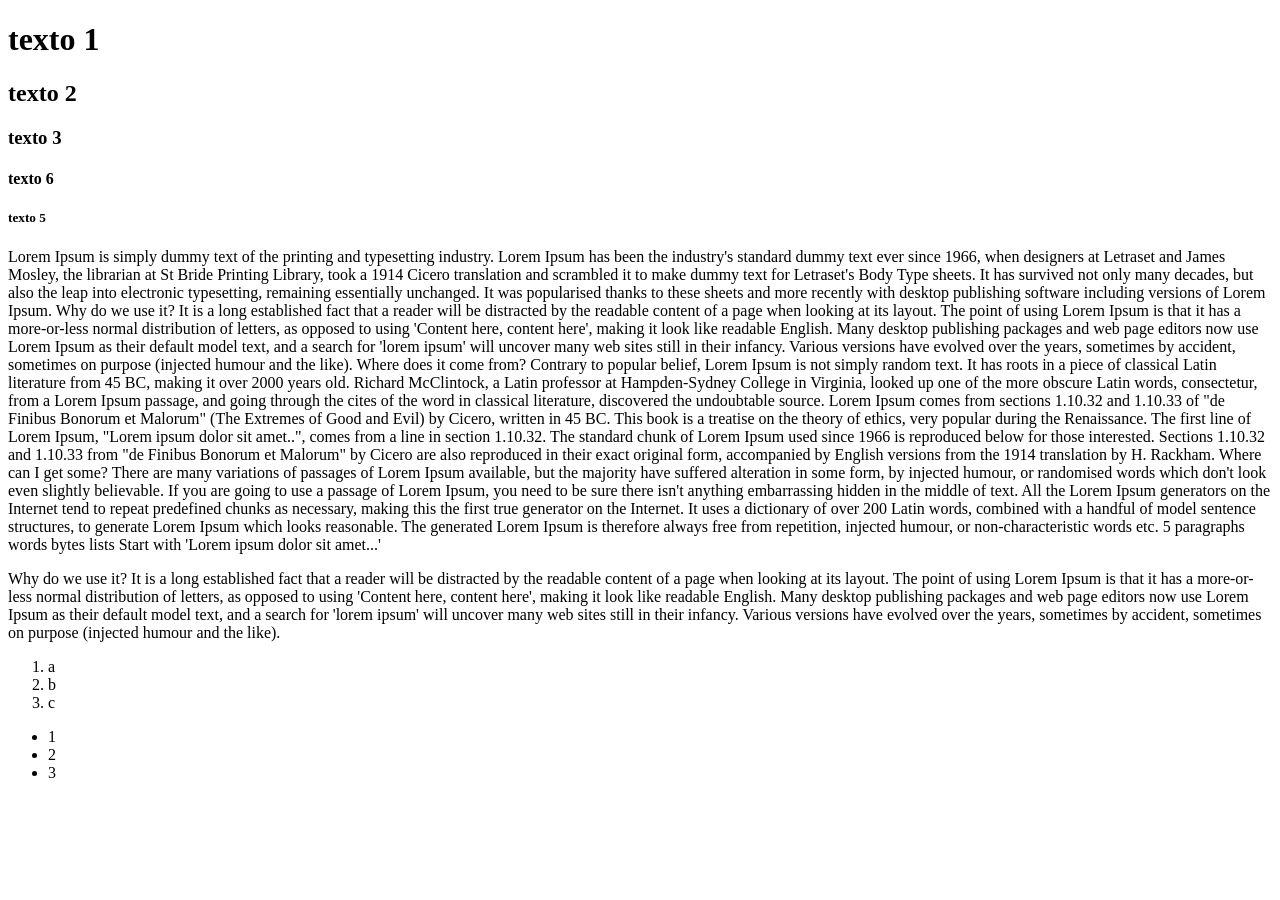
<file: texte.html>
<!DOCTYPE html>
<html lang="pt-BR">
<head>
    <meta charset="UTF-8">
    <meta name="viewport" content="width=device-width, initial-scale=1.0">
    <title>paginatexte</title>
</head>
<body>
    <h1> texto 1</h1>
    <h2> texto 2</h2>
    <h3> texto 3</h3>
    <h4> texto 6</h6>
    <h5> texto 5</h5>

        <p>
          Lorem Ipsum is simply dummy text of the printing and typesetting industry. Lorem Ipsum has been the industry's standard dummy text ever since 1966, when designers at Letraset and James Mosley, the librarian at St Bride Printing Library, took a 1914 Cicero translation and scrambled it to make dummy text for Letraset's Body Type sheets. It has survived not only many decades, but also the leap into electronic typesetting, remaining essentially unchanged. It was popularised thanks to these sheets and more recently with desktop publishing software including versions of Lorem Ipsum.

Why do we use it?
It is a long established fact that a reader will be distracted by the readable content of a page when looking at its layout. The point of using Lorem Ipsum is that it has a more-or-less normal distribution of letters, as opposed to using 'Content here, content here', making it look like readable English. Many desktop publishing packages and web page editors now use Lorem Ipsum as their default model text, and a search for 'lorem ipsum' will uncover many web sites still in their infancy. Various versions have evolved over the years, sometimes by accident, sometimes on purpose (injected humour and the like).


Where does it come from?
Contrary to popular belief, Lorem Ipsum is not simply random text. It has roots in a piece of classical Latin literature from 45 BC, making it over 2000 years old. Richard McClintock, a Latin professor at Hampden-Sydney College in Virginia, looked up one of the more obscure Latin words, consectetur, from a Lorem Ipsum passage, and going through the cites of the word in classical literature, discovered the undoubtable source. Lorem Ipsum comes from sections 1.10.32 and 1.10.33 of "de Finibus Bonorum et Malorum" (The Extremes of Good and Evil) by Cicero, written in 45 BC. This book is a treatise on the theory of ethics, very popular during the Renaissance. The first line of Lorem Ipsum, "Lorem ipsum dolor sit amet..", comes from a line in section 1.10.32.

The standard chunk of Lorem Ipsum used since 1966 is reproduced below for those interested. Sections 1.10.32 and 1.10.33 from "de Finibus Bonorum et Malorum" by Cicero are also reproduced in their exact original form, accompanied by English versions from the 1914 translation by H. Rackham.

Where can I get some?
There are many variations of passages of Lorem Ipsum available, but the majority have suffered alteration in some form, by injected humour, or randomised words which don't look even slightly believable. If you are going to use a passage of Lorem Ipsum, you need to be sure there isn't anything embarrassing hidden in the middle of text. All the Lorem Ipsum generators on the Internet tend to repeat predefined chunks as necessary, making this the first true generator on the Internet. It uses a dictionary of over 200 Latin words, combined with a handful of model sentence structures, to generate Lorem Ipsum which looks reasonable. The generated Lorem Ipsum is therefore always free from repetition, injected humour, or non-characteristic words etc.

5
	paragraphs
	words
	bytes
	lists
	Start with 'Lorem
ipsum dolor sit amet...'
        </p>
        <p>   
            
         Why do we use it?
It is a long established fact that a reader will be distracted by the readable content of a page when looking at its layout. The point of using Lorem Ipsum is that it has a more-or-less normal distribution of letters, as opposed to using 'Content here, content here', making it look like readable English. Many desktop publishing packages and web page editors now use Lorem Ipsum as their default model text, and a search for 'lorem ipsum' will uncover many web sites still in their infancy. Various versions have evolved over the years, sometimes by accident, sometimes on purpose (injected humour and the like).


        </p>

               <ol>
                <li>a</li>
                <li>b</li>
                <li>c</li>
                </ol>
              <ul>
                <li>1</li>
                <li>2</li>
                <li>3</li>
                </ul>


</body>
</html>
</file>
